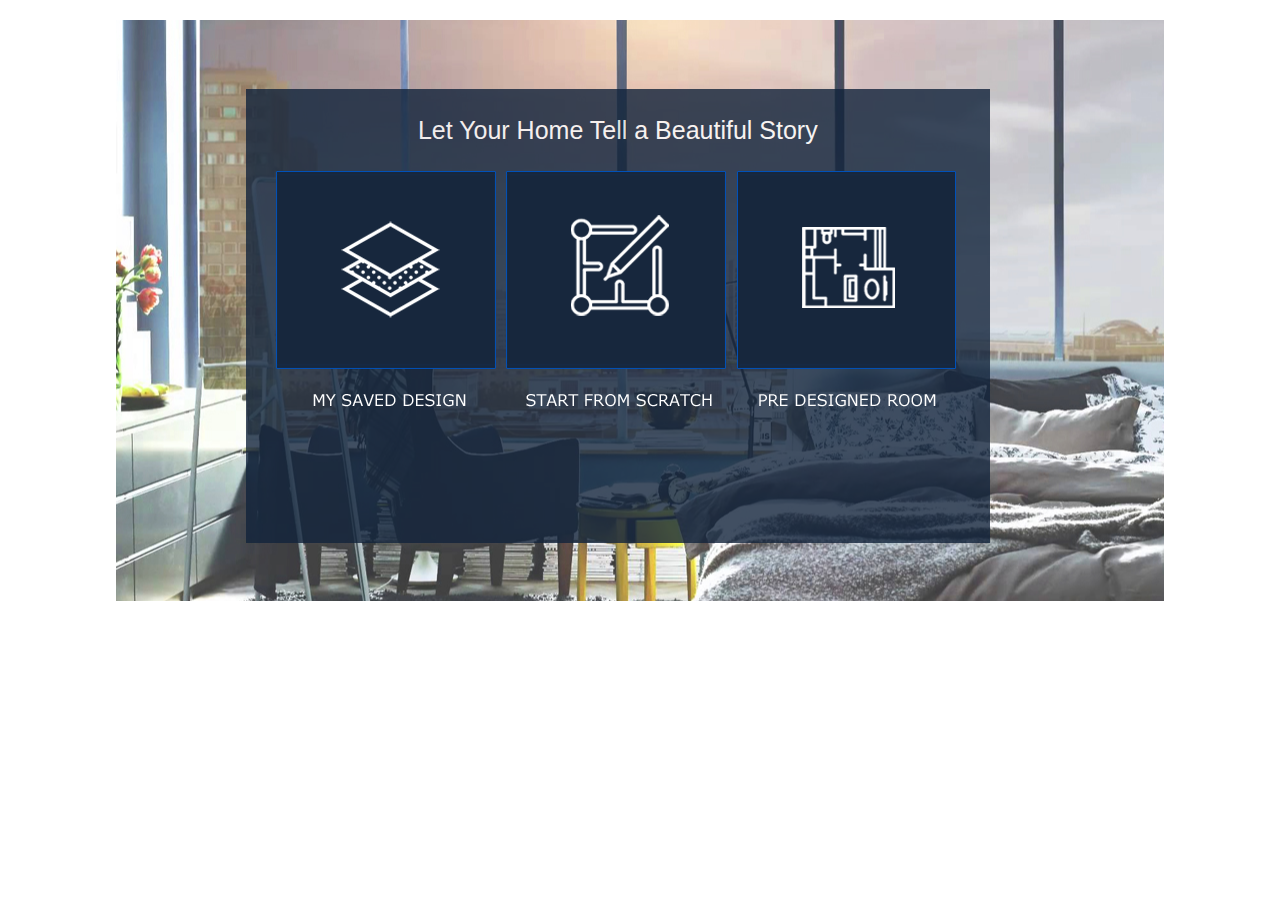
<file: index.html>
<!DOCTYPE HTML>
<html>
<head>
<meta http-equiv="Content-Type" content="text/html; charset=utf-8">
<title>Simply</title>
<!--[if lt IE 9]>
    <script src="http://html5shiv.googlecode.com/svn/trunk/html5.js"></script>
    <![endif]-->
<link rel="stylesheet" type="text/css" href="css/reset.css">
<link rel="stylesheet" type="text/css" href="css/style.css">
</head>

<body>
<header>
  <h1></h1>
  <nav></nav>
</header>
<div id="hero-image">

  <div class="wrapper"> 
  
    <!--<h4><strong>Let the Walls of Your Home Tell a Beautiful Story</h4>
		<a href="#" class="button-1">Get Started</a>-->
    <div id="bg-sheen"> Let Your Home Tell a Beautiful Story </div>
    
    
    <div id="features">
      <div class="wrapper">
        <ul>
		<a href="#">
          <li class="feature-1" >
			
            <!--<h4>START FROM SCRATCH</h4>
				<p>Lorem ipsum dolor sit amet, consectetur adipiscing elit. Etiam mollis turpis ac libero interdum, id fringilla purus feugiat. Etiam malesuada mattis nibh at bibendum.</p>--> 
          </li>
		  </a>
		  <a href="start_scratch.html">
          <li class="feature-2"> 
            <!--<h4>PRE DESIGNED ROOM</h4>
				<p>Lorem ipsum dolor sit amet, consectetur adipiscing elit. Etiam mollis turpis ac libero interdum, id fringilla purus feugiat. Etiam malesuada mattis nibh at bibendum.</p>--> 
          </li>
		  </a>
		  <a href="#">
          <li class="feature-3"> 
            <!--<h4>MY SAVED DESIGN</h4>
				<p>Lorem ipsum dolor sit amet, consectetur adipiscing elit. Etiam mollis turpis ac libero interdum, id fringilla purus feugiat. Etiam malesuada mattis nibh at bibendum.</p>--> 
          </li>
		  </a>
          <div class="clear"></div>
        </ul>
      </div>
    </div>
    
    
    
    
    
  </div>
  
</div>
</body>
</html>
</file>
<file: css/style.css>
body {
	background-color: #fff;
	color: #777;
	font: normal 15px "Helvetica Neue", Arial, Helvetica, Geneva, sans-serif;
}

p {
	line-height: 20px;
	margin-bottom: 20px;
}

h1 {
	font-family: 'Crete Round', serif;
	font-weight: bold;
	color: #444;
	font-size: 45px;
	margin-bottom: 20px;
}

h2 {
	font-weight: 300;
	color: #444;
	font-size: 55px;
	text-transform: uppercase;
	text-align: center;
	margin-bottom: 20px;
}

h3 {
	font-size: 30px;
	color: #444;
	font-weight: bold;
	text-transform: uppercase;
	text-align: center;
	margin-bottom: 20px;
}

h4 {
	font-size: 24px;
	color: #444;
	font-weight: bold;
	text-transform: uppercase;
	margin-bottom: 20px;
}

h5 {
	font-size: 15px;
	color: #444;
	font-weight: bold;
	text-transform: uppercase;
}

a {
	text-decoration: none;
	color: #444;
}

a:hover {
	color: #02b8dd;
}

strong {
	font-weight: bold;
}

small {
	font-size: 13px;
	color: #777;
	font-style: italic;
}

.clear {
	clear: both;
}

.wrapper {
	margin: 0 auto;
	padding: 0 10px;
	width: 1028px;
}

#hero-image {
	height: 580px;
	padding-top: 1px;
	background: url('../images/bgmain.jpg') no-repeat center;
}

#bg-sheen{
	margin: -82px 130px;
	width:70%;
	height:400px;
	background: #11233b;
  	filter: alpha(opacity=84);
  	/* IE */
  	-moz-opacity: 0.6;
 	 /* Mozilla */
 	 opacity: 0.8;
 	 /* CSS3 */
 	 position: absolute;
 	 top: 0;
 	 left: 0;
	 
	 padding: 27px 5px;
	text-align: center;
	
	font-size: 25px;
	color: #fff;
	font-style: normal;

}



 
	

#features ul {
	margin: 150px 140px;
	
}

#features ul li {
	width: 220px;
	height: 225px;
	padding-top: 140px;
	float: left;
	margin-right: 10px;
	text-align: center;
	border: 0px #000 solid;
}

#features ul li.feature-1 {
	background: url('../images/mysaved_w.png') no-repeat top center;
}

#features ul li.feature-1:hover {
	background: url('../images/mysaved_y.png') no-repeat top center;       
}																				
																				
#features ul li.feature-2 {
	background: url('../images/startfrmscratch_w.png') no-repeat top center;
}
#features ul li.feature-2:hover {
	background: url('../images/startfrmscratch_y.png') no-repeat top center;
}
#features ul li.feature-3 {
	background: url('../images/predesigned_w.png') no-repeat top center;
}
#features ul li.feature-3:hover {
	background: url('../images/predesigned_y.png') no-repeat top center;
}



ul.share-menu{
 	@include opacity(0);
 	visibility: hidden;
 	display:block;
 	position: absolute;
 	left: 0;
 	height: 40px;
 	line-height: 40px;
 	background-color:$subMenuColor; 
 	li:hover{
 		@include border-bottom-radius($borderRadius);
 	}
 }
</file>
